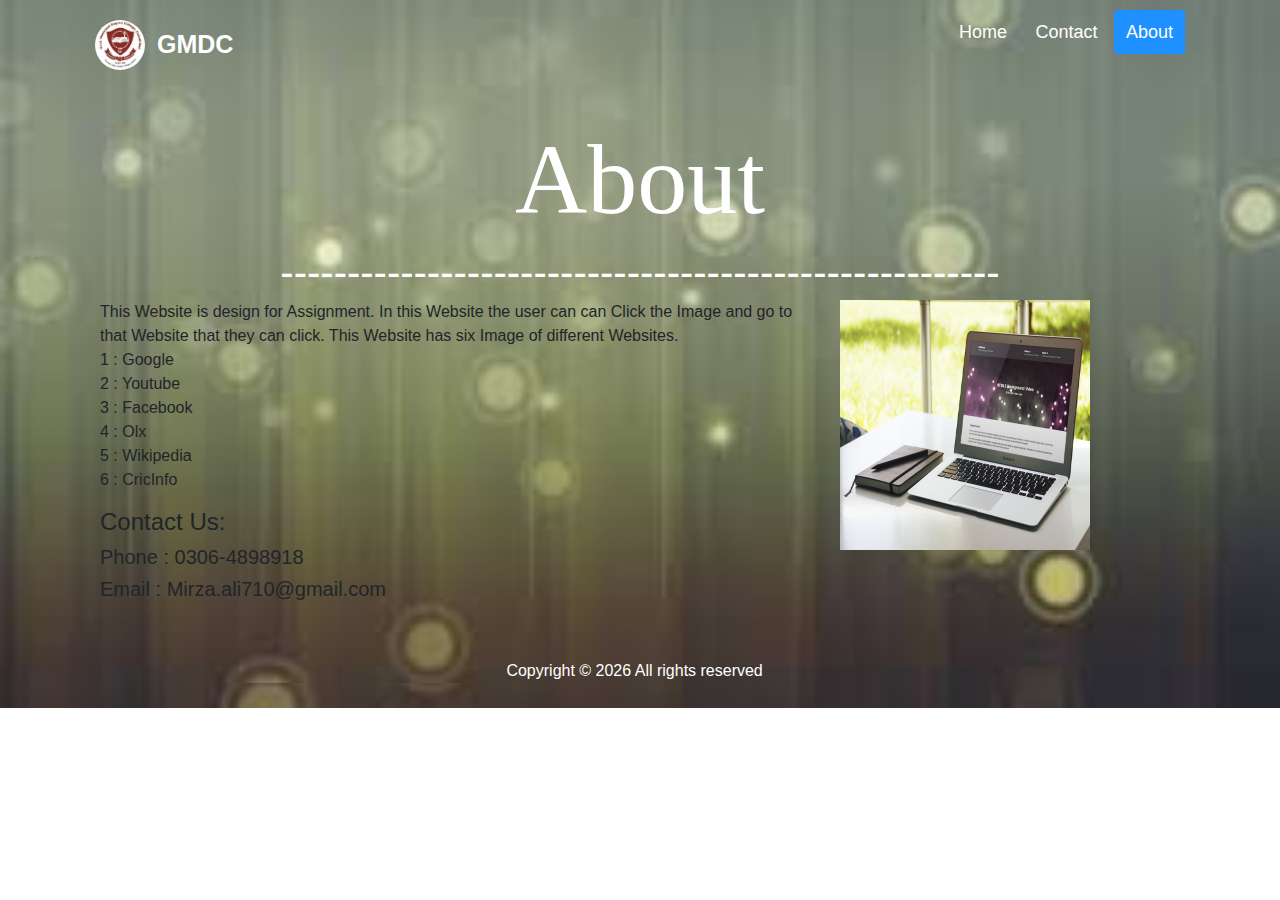
<file: about.html>
<!DOCTYPE html>
<html lang="en">
<head>
    <meta charset="UTF-8">
    <meta name="viewport" content="width=device-width, initial-scale=1.0">
    <meta http-equiv="X-UA-Compatible" content="ie=edge">
    <title>About</title>
    <link rel="stylesheet" href="css/bootstrap.min.css">
    <link rel="stylesheet" href="about.css">
</head>
<body>
        <div class="container">
            <!-- <div class="row"> -->
            <!-- <div class="col-lg-12 col-md-12 col-sm-12 col-xs-12"> -->
            <div class="head">
                <div class="head-left" id="logoleft">
                    <img src="image/gmdc.png" alt="logo" id="logoimg">
                    <a href="#" class="logo" id="gmdc">GMDC</a>
                </div>
                <div class="head-right" id="logoright">
                    <a href="index.html">Home</a>
                    <a  href="contact.html">Contact</a>
                    <a class="active" href="#About">About</a>
                </div>
                <div id="h2div">
                    <h2 id="h2">About</h2>
                    <h1 id="h1">------------------------------------------------------</h1>
                </div>
            </div>
            <div class="container">
            <div class="row">
                <div class="col-lg-8 col-md-8 col-sm-8 col-xs-8" id="about">
                    <p>
                    This Website is design for Assignment. In this Website the user can can Click the Image and go to that Website that 
                    they can click. This Website has six Image of different Websites. <br/>
                    1 : Google <br/>
                    2 : Youtube <br/>
                    3 : Facebook <br/>
                    4 : Olx <br/>
                    5 : Wikipedia <br/>
                    6 : CricInfo <br/>
                    </p>
                    <h4>Contact Us: </h4>
                    <h5>Phone : 0306-4898918</h5>
                    <h5>Email : Mirza.ali710@gmail.com</h5>                    
                </div>
                <div class="col-lg-4 col-md-4 col-sm-4 col-xs-4">
                    <img src="image/sidebarAbout.png" alt="About" width="250px" height="250px">
                </div>
        </div>
        <div class="" id="footer">
                <p>
                    Copyright &copy;
                    <script>document.write(new Date().getFullYear());</script> All rights reserved
                </p>
            </div>
        </div>
</body>
</html>
</file>
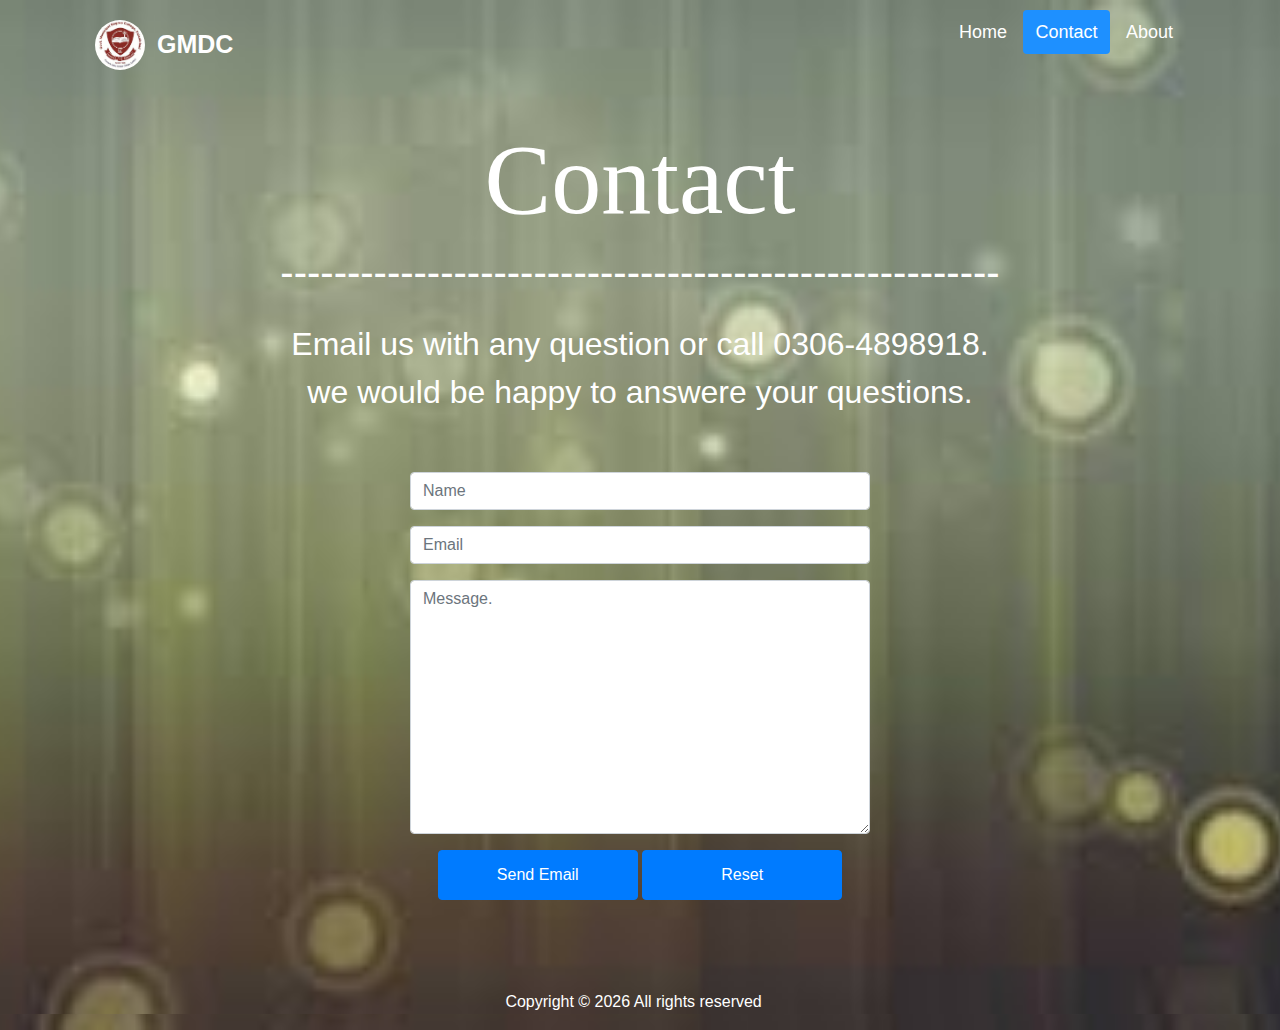
<file: contact.html>
<!DOCTYPE html>
<html lang="en">
<head>
    <meta charset="UTF-8">
    <meta name="viewport" content="width=device-width, initial-scale=1.0">
    <meta http-equiv="X-UA-Compatible" content="ie=edge">
    <title>Contact US</title>
    <link rel="stylesheet" href="css/bootstrap.min.css">
    <link rel="stylesheet" href="contact.css">
</head>
<body>
    <section>
    <div class="container">
        <!-- <div class="row"> -->
            <!-- <div class="col-lg-12 col-md-12 col-sm-12 col-xs-12"> -->
                <div class="head">
                    <div class="head-left" id="logoleft">
                        <img src="image/gmdc.png" alt="logo" id="logoimg">
                        <a href="#" class="logo" id="gmdc">GMDC</a>
                    </div>
                    <div class="head-right" id="logoright">
                        <a  href="index.html">Home</a>
                        <a class="active" href="#Contact">Contact</a>
                        <a href="about.html">About</a>
                    </div>
                    <div id="h2div">
                        <h2 id="h2">Contact</h2>
                        <h1 id="h1">------------------------------------------------------</h1>
                    </div>
                </div>
                <div id="pera">
                    <p id="p">Email us with any question or call 0306-4898918.<br> we would be happy to answere your questions.</p>
                </div>
    </div>
        <div class="container">
        <div class="row">
            <div class="col-lg-3 col-md-3 col-sm-3 col-xs-3"></div>
            <div class="col-lg-6 col-md-6 col-sm-6 col-xs-6">
                <form action="mailto:mirza.ali710@gmail.com" method="post" enctype="text/plain" id="form">
                    <div class="form-group">
                        <input type="text" class="form-control" placeholder="Name" id="name">
                    </div>
                    <div class="form-group">
                        <input type="email" class="form-control" id="email" placeholder="Email">
                    </div>
                    <div class="form-group">
                        <textarea id="textarea" cols="30" rows="10" placeholder="Message." class="form-control"></textarea>
                    </div>
                    <div>
                        <!-- <button type="button" class="btn btn-primary">Send Email</button> -->
                        <input type="Submit" value="Send Email" class="btn btn-primary"/>
                        <input type="reset" value="Reset" class="btn btn-primary"/>
                    </div>
                                    
                </form>
            </div>
            <div class="col-lg-3 col-md-3 col-sm-3 col-xs-3"></div>
        </div>
    </div>
    <div class="" id="footer">
            <p>
                Copyright &copy;
                <script>document.write(new Date().getFullYear());</script> All rights reserved
            </p>
        </div>
    </div>
</section>
</body>
</html>
</file>
<file: about.css>
body, html{
    background-image: url("image/bg1.png" );
    background-position: center;
    background-size: cover;
    background-repeat: no-repeat;
    height: auto;
}
.container{
    width: 100%;
}
#logoleft{
    float: left;
}
#gmdc{
    float: right;
    color: white;
}
#logoimg{
    width: 50px;
    height: 50px;
    border-radius: 50px;
}
#logoright{
    float: right;
}
.head {
    overflow: hidden;
    padding: 20px 10px;
    /* background-image: url('image/contact.png'); */
    background-size: cover;
    background-repeat: no-repeat;
    width: 100%;
    height: 300px;
  }
  .head a {
    /* float: left; */
    color: black;
    text-align: center;
    padding: 12px;
    text-decoration: none;
    font-size: 18px; 
    line-height: 25px;
    border-radius: 4px;
    color: white;
  }
  
  .head a.logo {
    font-size: 25px;
    font-weight: bold;
  }
  
  .head a:hover {
    background-color: #ddd;
    color: black;
  }
  
  .head a.active {
    background-color: dodgerblue;
    color: white;
  }
  
  .head-right {
    float: right;
  }

  #h2div{
      margin-top: 100px;
      text-align: center;
      color: white;
      font-size: 2.5em;
  }
  #h2{
      font-size: 2.5em;
      font-family: Georgia, 'Times New Roman', Times, serif;
  }
  #footer{
    width: 99%;
    height: auto;
    text-align: center;
    margin-top: 50px;
    color: white;
}
</file>
<file: contact.css>
body, html{
    background-image: url("image/bg1.png" );
    background-position: center;
    background-size: cover;
    background-repeat: no-repeat;
    height: auto;
}
.container{
    width: 100%;
}
#logoleft{
    float: left;
}
#gmdc{
    float: right;
    color: white;
}
#logoimg{
    width: 50px;
    height: 50px;
    border-radius: 50px;
}
#logoright{
    float: right;
}
.head {
    overflow: hidden;
    padding: 20px 10px;
    /* background-image: url('image/contact.png'); */
    background-size: cover;
    background-repeat: no-repeat;
    width: 100%;
    height: 300px;
  }
  .head a {
    /* float: left; */
    color: black;
    text-align: center;
    padding: 12px;
    text-decoration: none;
    font-size: 18px; 
    line-height: 25px;
    border-radius: 4px;
    color: white;
  }
  
  .head a.logo {
    font-size: 25px;
    font-weight: bold;
  }
  
  .head a:hover {
    background-color: #ddd;
    color: black;
  }
  
  .head a.active {
    background-color: dodgerblue;
    color: white;
  }
  
  .head-right {
    float: right;
  }

  #h2div{
      margin-top: 100px;
      text-align: center;
      color: white;
      font-size: 2.5em;
  }
  #h2{
      font-size: 2.5em;
      font-family: Georgia, 'Times New Roman', Times, serif;
  }
  #pera{
      margin-top: 20px;
      color: white;
      text-align: center;
  }
  #p{
      font-size: 2em;
  }
  #form{
      text-align: center;
      margin: 20px;
      padding: 20px;
  }
.btn{
    width: 200px;
    height: 50px;
}
  #footer{
    width: 99%;
    height: auto;
    text-align: center;
    margin-top: 50px;
    color: white;
}
</file>
